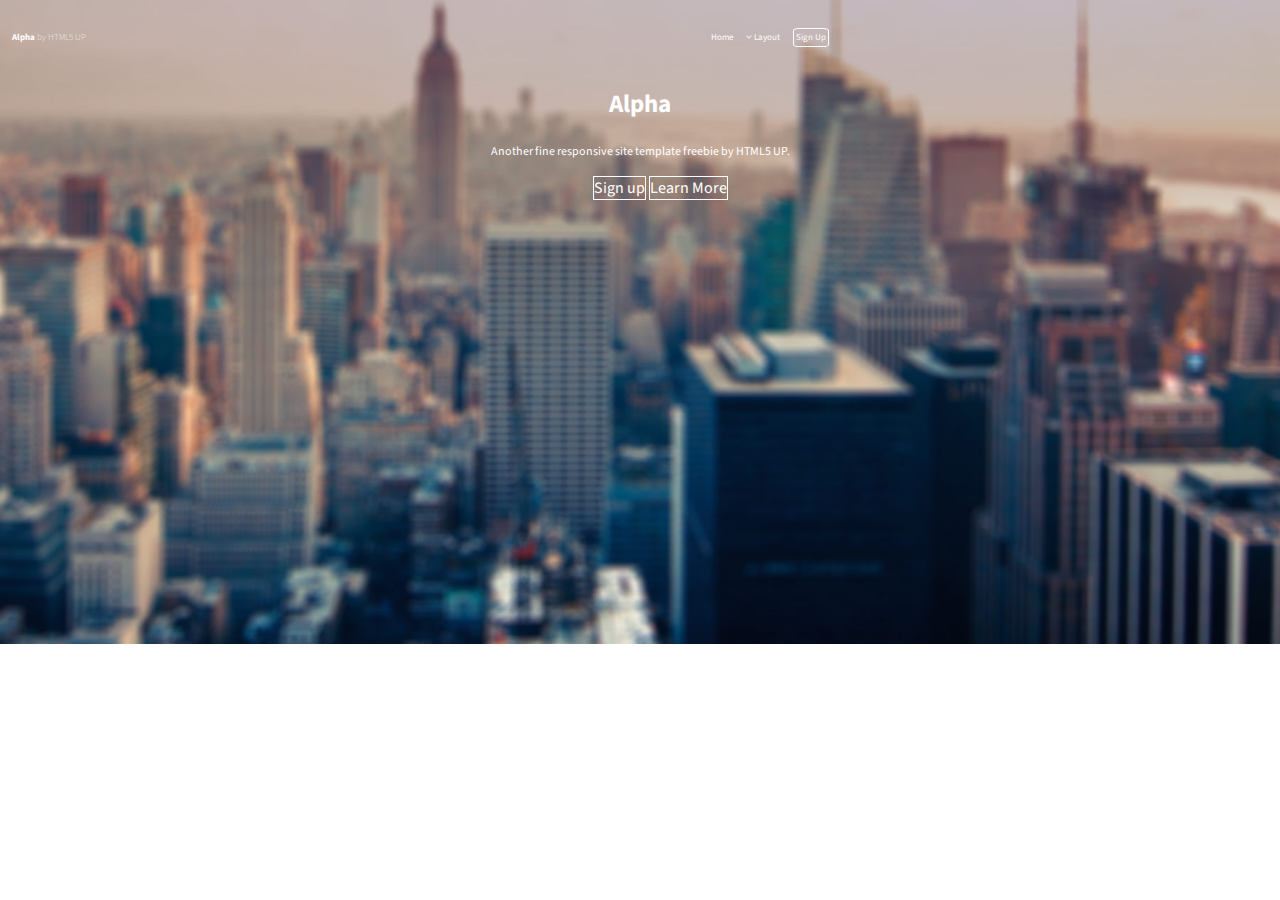
<file: Project/index.html>
<!DOCTYPE html>
<html lang="en">

<head>
    <meta charset="UTF-8">
    <meta http-equiv="X-UA-Compatible" content="IE=edge">
    <meta name="viewport" content="width=device-width, initial-scale=1.0">
    <title>Document</title>
    <link rel="stylesheet" href="./font-awesome-4.7.0/css/font-awesome.min.css">
    <link rel="preconnect" href="https://fonts.googleapis.com">
    <link rel="preconnect" href="https://fonts.gstatic.com" crossorigin>
    <link href="https://fonts.googleapis.com/css2?family=Source+Sans+Pro:wght@200&display=swap" rel="stylesheet">

    <link rel="stylesheet" href="style.css">
</head>

<body>
    <!-- Cloning Alpha by HTML5 UP as a mini project (NinadKarlekar) -->
    <section id="Header">

        <div id="Logo">
            <h1>
                Alpha <span>by HTML5 UP</span>
            </h1>
        </div>
        <div id="Options">
            <ul>
                <li>Home</li>
                <li>
                    <i class="fa fa-angle-down" aria-hidden="true"></i>
                    Layout
                </li>
                <li>
                    <span id="border1">
                        Sign Up
                    </span>
                </li>
            </ul>
        </div>
    </section>

    <section id="Body">
        <div id="BodyCenter">
            <h2>Alpha</h2>
            <p>Another fine responsive site template freebie by HTML5 UP.</p>
            <ul>
                <li>Sign up</li>
                <li>Learn More</li>
            </ul>
        </div>
    </section>
    
    <section id="Description"></section>
    <section id="Icon"></section>
    <section id="LearnMore"></section>
    <section id="Footer"></section>
</body>

</html>
</file>
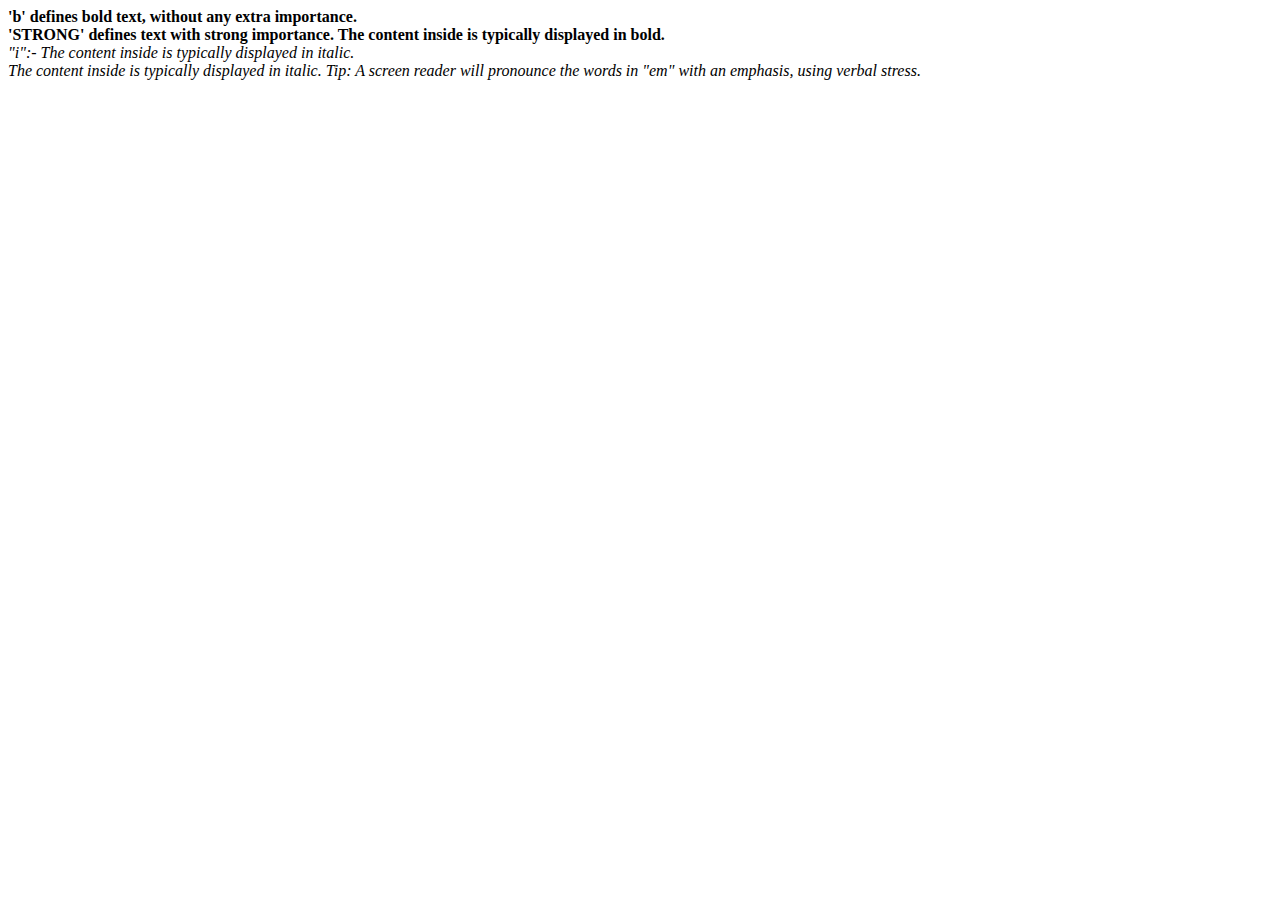
<file: Basic/FormattingTags.html>
<!DOCTYPE html>
<html lang="en">
<head>
    <meta charset="UTF-8">
    <meta http-equiv="X-UA-Compatible" content="IE=edge">
    <meta name="viewport" content="width=device-width, initial-scale=1.0">
    <title>Formatting Tags</title>
</head>
<body>
    <b>'b' defines bold text, without any extra importance.</b><br>
    <strong>'STRONG' defines text with strong importance. The content inside is typically displayed in bold.</strong>
<br>
    <i>"i":- The content inside is typically displayed in italic.</i><br>
    <em>The content inside is typically displayed in italic.

        Tip: A screen reader will pronounce the words in "em" with an emphasis, using verbal stress.</em>
</body>
</html>
</file>
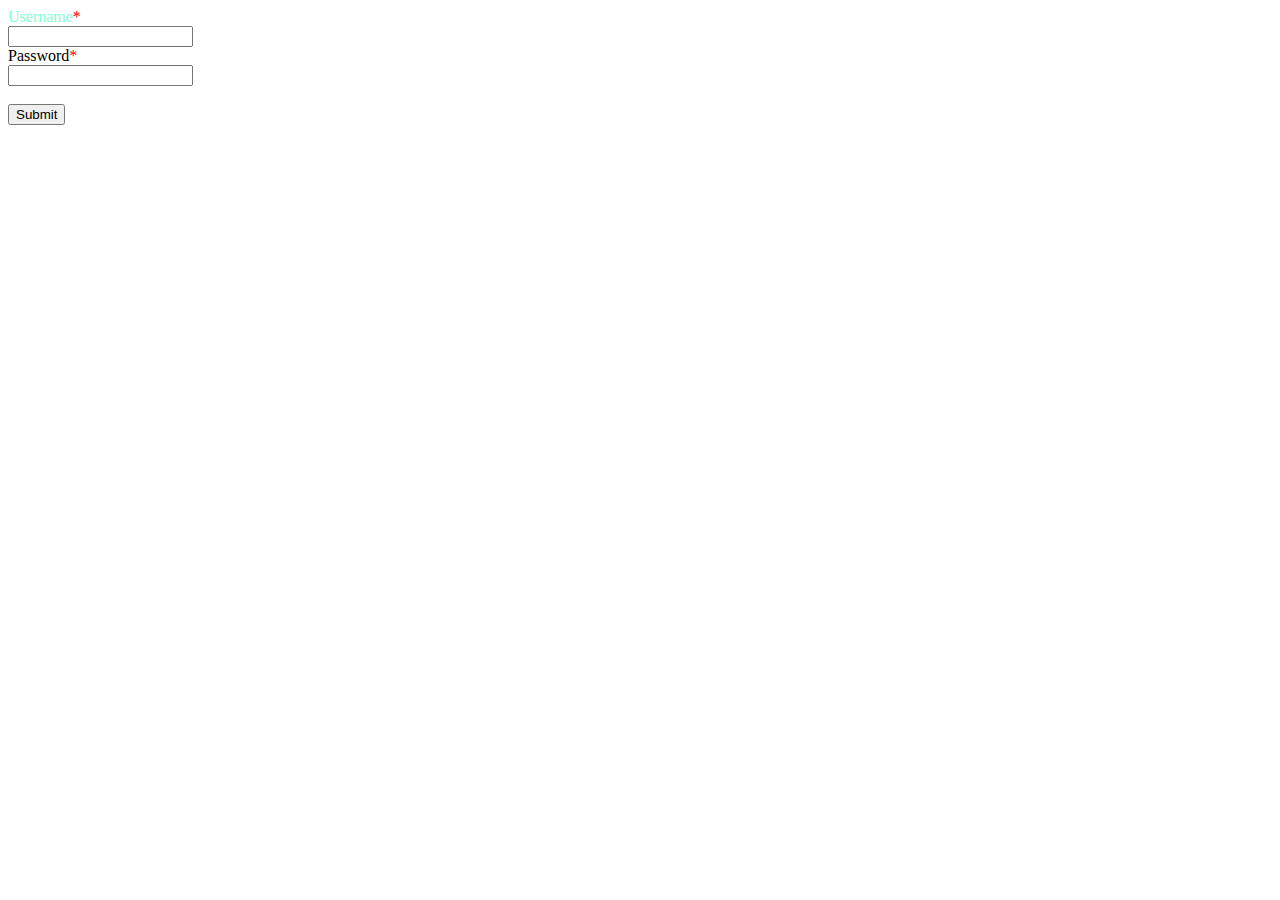
<file: Basic/forms.html>
<!DOCTYPE html>
<html lang="en">

<head>
    <meta charset="UTF-8">
    <meta http-equiv="X-UA-Compatible" content="IE=edge">
    <meta name="viewport" content="width=device-width, initial-scale=1.0">
    <title>Login form</title>
    <link rel="stylesheet" href="forms.css">
</head>

<body>
    <form>
        <label class="abc">Username<span>*</span></label><br>
        <input type="text"></input><br>
        <label for="">Password<span>*</span></label><br>
        <input type="password"><br><br>
        <button>Submit</button>
    </form>
</body>

</html>
</file>
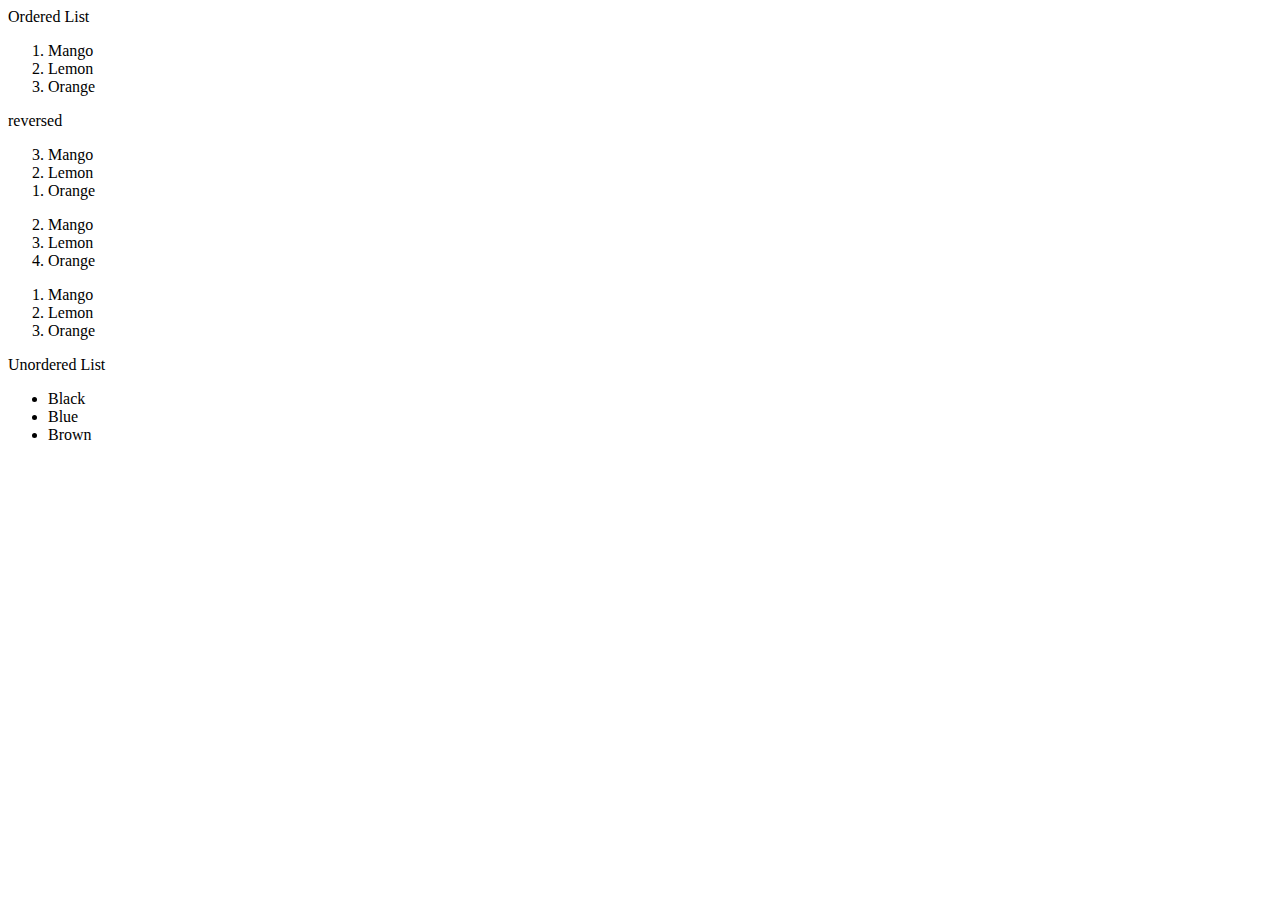
<file: Basic/List.html>
<!DOCTYPE html>
<html lang="en">

<head>
    <meta charset="UTF-8">
    <meta http-equiv="X-UA-Compatible" content="IE=edge">
    <meta name="viewport" content="width=device-width, initial-scale=1.0">
    <title>Document</title>
</head>

<body>
    Ordered List
    <ol>
        <li>Mango</li>
        <li>Lemon</li>
        <li>Orange</li>
    </ol>
    reversed
    <ol reversed>
        <li>Mango</li>
        <li>Lemon</li>
        <li>Orange</li>
    </ol>

    <ol start="2">
        <li>Mango</li>
        <li>Lemon</li>
        <li>Orange</li>
    </ol>

    <ol>
        <li>Mango</li>
        <li>Lemon</li>
        <li>Orange</li>
    </ol>

    Unordered List
    <ul>
        <li>Black</li>
        <li>Blue</li>
        <li>Brown</li>
    </ul>
    
</body>

</html>
</file>
<file: Project/style.css>
body {
    background-image: url(./images/banner.jpg);
    background-repeat: no-repeat;
    background-size: cover;
    font-family: 'Source Sans Pro', sans-serif;
}

#Header{
    color: white;
    width: 100%;
    margin: 0px;
}

#Header div{
    display: inline-block;
}

#Logo{
    width: 30%;
}
#Logo h1{
    font-size: 9px;
    padding: 2px 0px 0px 4px;  
}

#Logo h1 span{
    font-weight: 100;
}

#Options {
    width: 69%;
}

#Options ul {
    display: inline-block;
    margin-left: 276px;
}

#Options ul li {
    display: inline-block;
    font-size: 9px;
    margin: 5px;
}

#border1{
    border: 1px solid white;
    border-radius: 15%;
    padding: 2px;
}

#BodyCenter{
    color: white;
    text-align: center;
}

#BodyCenter h2{
    font-size: 25px;
}

#BodyCenter p{
    font-size: 12px;
}

#BodyCenter ul li {
    display: inline-block;
    border: 1px solid white;
}
</file>
<file: Basic/forms.css>
span{
    color: red;
}

.abc{
    color: aquamarine;
}

.xyz{
    color: blue;
}
</file>
